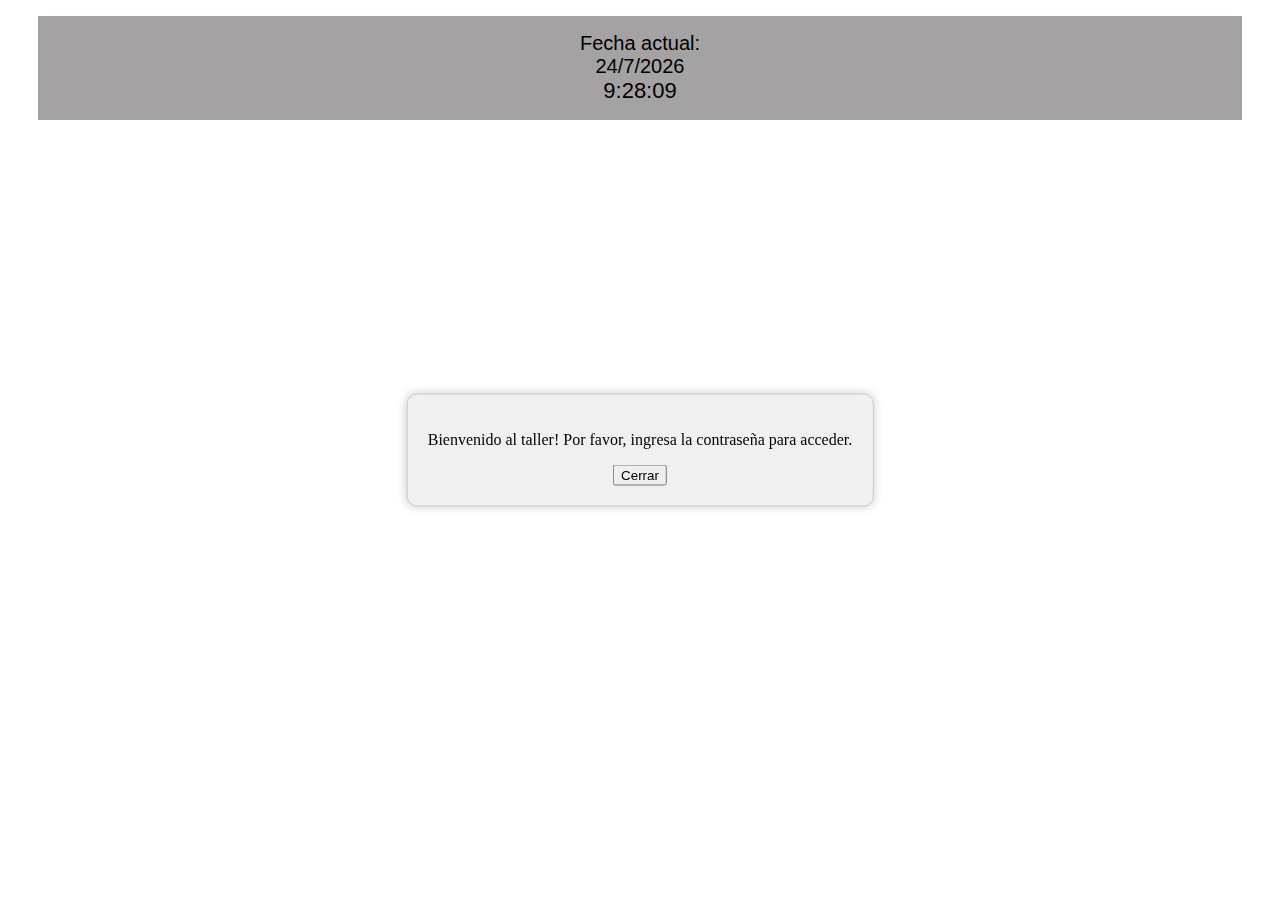
<file: index.html>
<!DOCTYPE html>
<html lang="en">
<head>
    <meta charset="UTF-8">
    <meta name="viewport" content="width=device-width, initial-scale=1.0">
    <link
    href="https://fonts.googleapis.com/css2?family=Poppins:wght@400;600&display=swap"
    rel="stylesheet"/>
    <link href="https://cdn.jsdelivr.net/npm/bootstrap@5.0.2/dist/css/bootstrap.min.css" rel="stylesheet" integrity="sha384-EVSTQN3/azprG1Anm3QDgpJLIm9Nao0Yz1ztcQTwFspd3yD65VohhpuuCOmLASjC" crossorigin="anonymous">
    <link rel="stylesheet" href="estilos.css" />
    <title>Curso Doctorado</title>
</head>
<body>
    <div id="alerta">
        <p id="mensaje-alerta"></p>
        <button id="cerrar-alerta">Cerrar</button>
      </div>
      <div id="prompt-contrasena">
        <p>Ingresa la contraseña:</p>
        <input type="password" id="contrasena-input">
        <button id="enviar-contrasena">Enviar</button>
      </div>
      <div id="contenido" style="display: none;">  
       <section>
        <div class="let">
            <h1><strong>CEVV</strong></h1>
            <small>Centro Educativo Valles Virtual</small>
            <div class="logo zoom-in-out-box">
                <img src="Docto.png" width="150px" height="150px"/>
                </div>
    </section>
    <section>
        <div class="let">
        <p><b>Taller</b></p>
            <p>"Integración efectiva de la tecnología en el aula"</p>
        </div>
        
    </section>

<section>
    <div class="leta">
        <p><b>Introducción</b></p>
        <p>Hoy en día, las nuevas tecnologías de la educación se han convertido en una herramienta para fortalecer la enseñanza y el aprendizaje, aumentar las oportunidades para acceder al conocimiento, desarrollar habilidades colaborativas o inculcar valores, entre otros. Además de que el uso de materiales y recursos en el aula por lo general despierta el interés y la
            motivación de los escolares, es fundamental que el profesor analice con detalle el modo en el
            que se emplearán y la función que pueden desempeñar para fomentar el aprendizaje.</p>
        <p><b>Objetivo</b></p>
        <p>Lograr que el docente domine y desarrolle habilidades metodológicas y tecnológicas que le permitan favorecer en sus alumnos los procesos de aprendizaje. Además el docente dominará las funciones básicas del software <b>Geogebra</b> y logre desarrollar una actividad que pueda incluir en alguna planeación de su clase.</p>
        <p><b>Desarrollo del taller</b></p>
        <p>El taller se desarrollará de manera virtual y se completará una vez que se haya cumplido con las actividades a realizar en cada caso. Teniendo la inteción que el docente logre desarrollar competencias tecnológicas que le favorezcan en su labor docente.</p>
        <p><b>Evaluación</b></p>
        <p>Para la evaluación se tomará en cuenta los siguientes criterios:</p>
        <img src="Eval.png" alt="Evaluación">
    </div>
</section>
<section>
    <div class="let">
    <p style="color: blue;"><b>"Comencemos"</b></p>
    </div>
    
</section>
<section>
    <div class="botones">
        <a href="primera.html" class="siguiente">Siguiente</a>
      </div>
</section>
</div>
<footer class="footer let">
    <script>
        var f = new Date();
        document.write("Fecha actual:");
        document.write("<br>");
        document.write(f.getDate() + "/" + (f.getMonth() +1) + "/" + f.getFullYear());
    </script>
    <script>
        function startTime(){
        today=new Date();
        h=today.getHours();
        m=today.getMinutes();
        s=today.getSeconds();
        m=checkTime(m);
        s=checkTime(s);
        document.getElementById('reloj').innerHTML=h+":"+m+":"+s;
        t=setTimeout('startTime()',500);}
        function checkTime(i)
        {if (i<10) {i="0" + i;}return i;}
        window.onload=function(){startTime();}
        </script>
        <div id="reloj" style="font-size:22px;"></div></script>  
</footer>
</div>
<script>
    // Muestra una alerta de bienvenida
    mostrarAlerta("Bienvenido al taller! Por favor, ingresa la contraseña para acceder.");
  
    // Función para mostrar una alerta
    function mostrarAlerta(mensaje) {
      document.getElementById("mensaje-alerta").textContent = mensaje;
      document.getElementById("alerta").style.display = "block";
    }
  
    // Función para cerrar la alerta
    document.getElementById("cerrar-alerta").addEventListener("click", function() {
      document.getElementById("alerta").style.display = "none";
      solicitarContrasena();
    });
  
    // Función para solicitar la contraseña
    function solicitarContrasena() {
      document.getElementById("prompt-contrasena").style.display = "block";
    }
  
    // Función para enviar la contraseña
    document.getElementById("enviar-contrasena").addEventListener("click", function() {
      var contrasena = document.getElementById("contrasena-input").value;
      if (contrasena === "Doctorado") {
        // Si la contraseña es correcta, muestra el contenido
        document.getElementById("contenido").style.display = "block";
        document.getElementById("prompt-contrasena").style.display = "none";
      } else {
        // Si la contraseña es incorrecta, muestra un mensaje de error
        mostrarAlerta("Contraseña incorrecta");
        document.getElementById("prompt-contrasena").style.display = "none";
      }
    });
  </script>
    
    
</body>
</html>
</file>
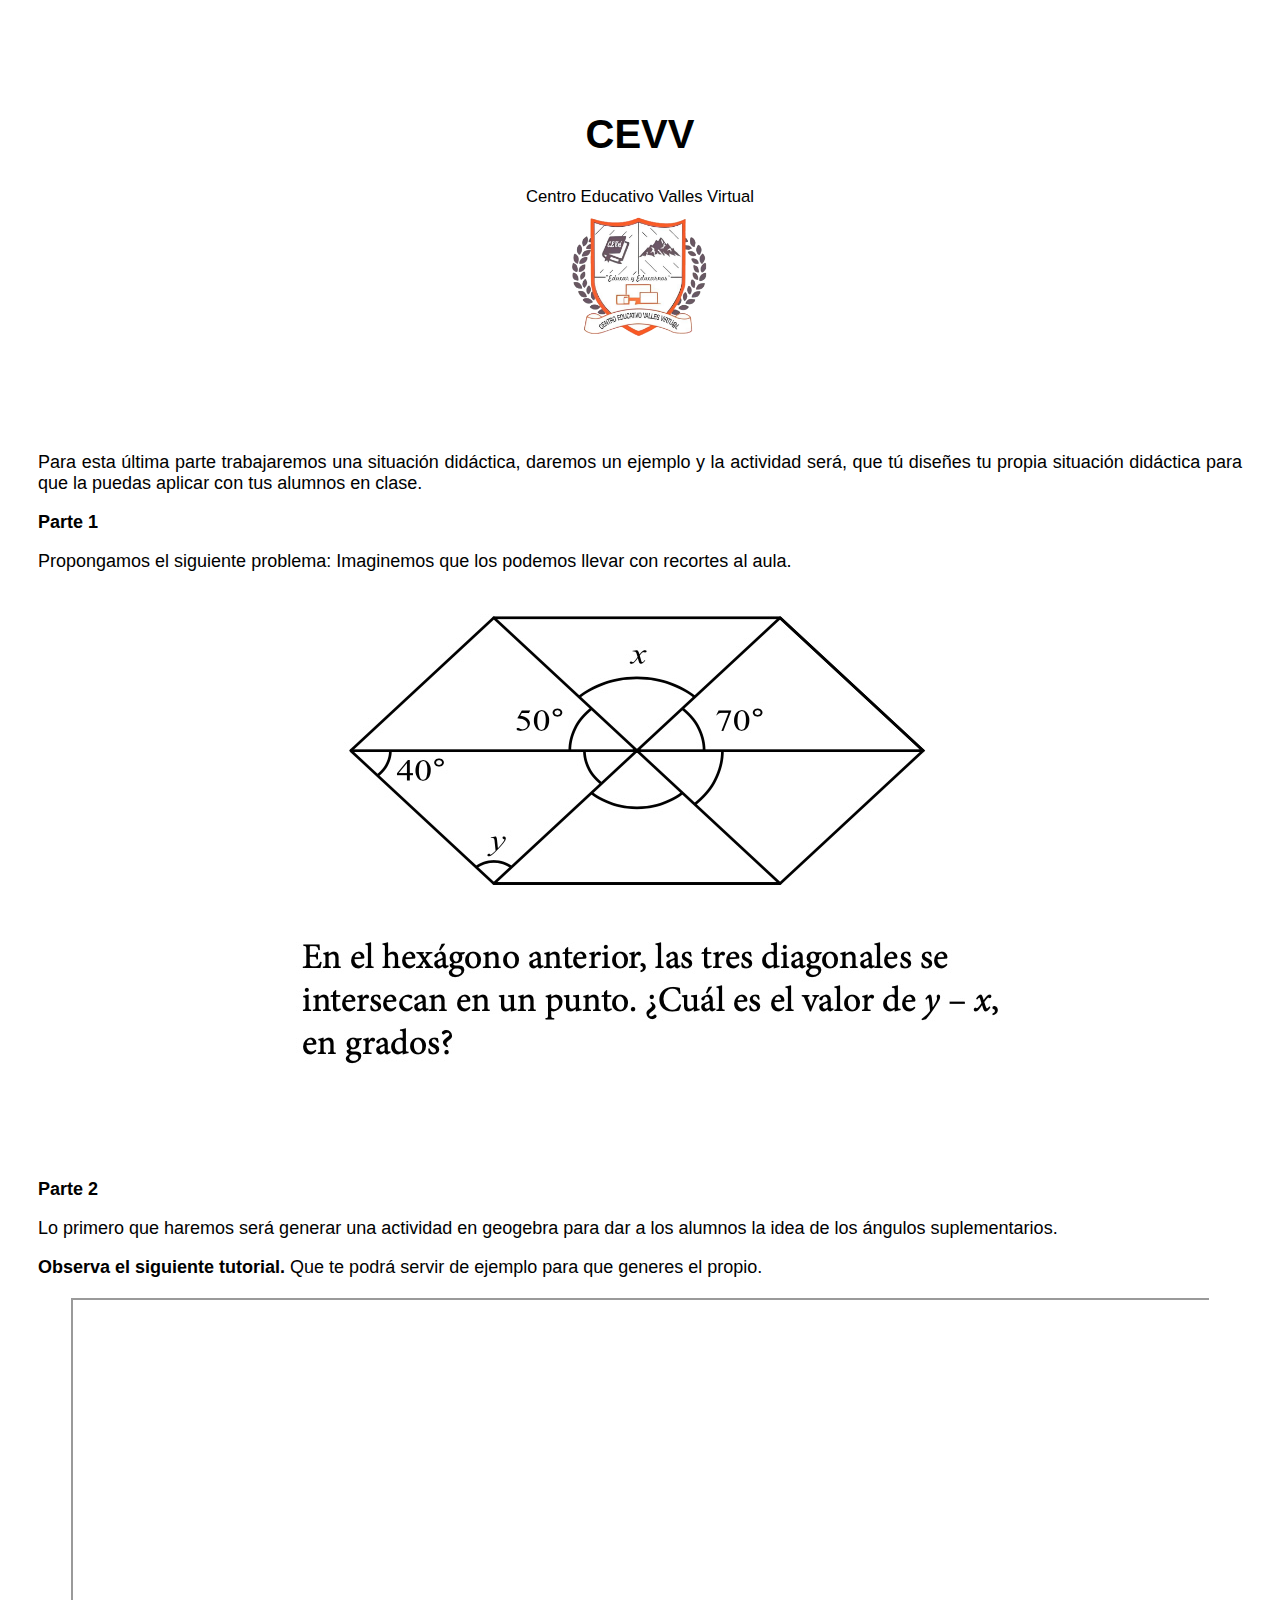
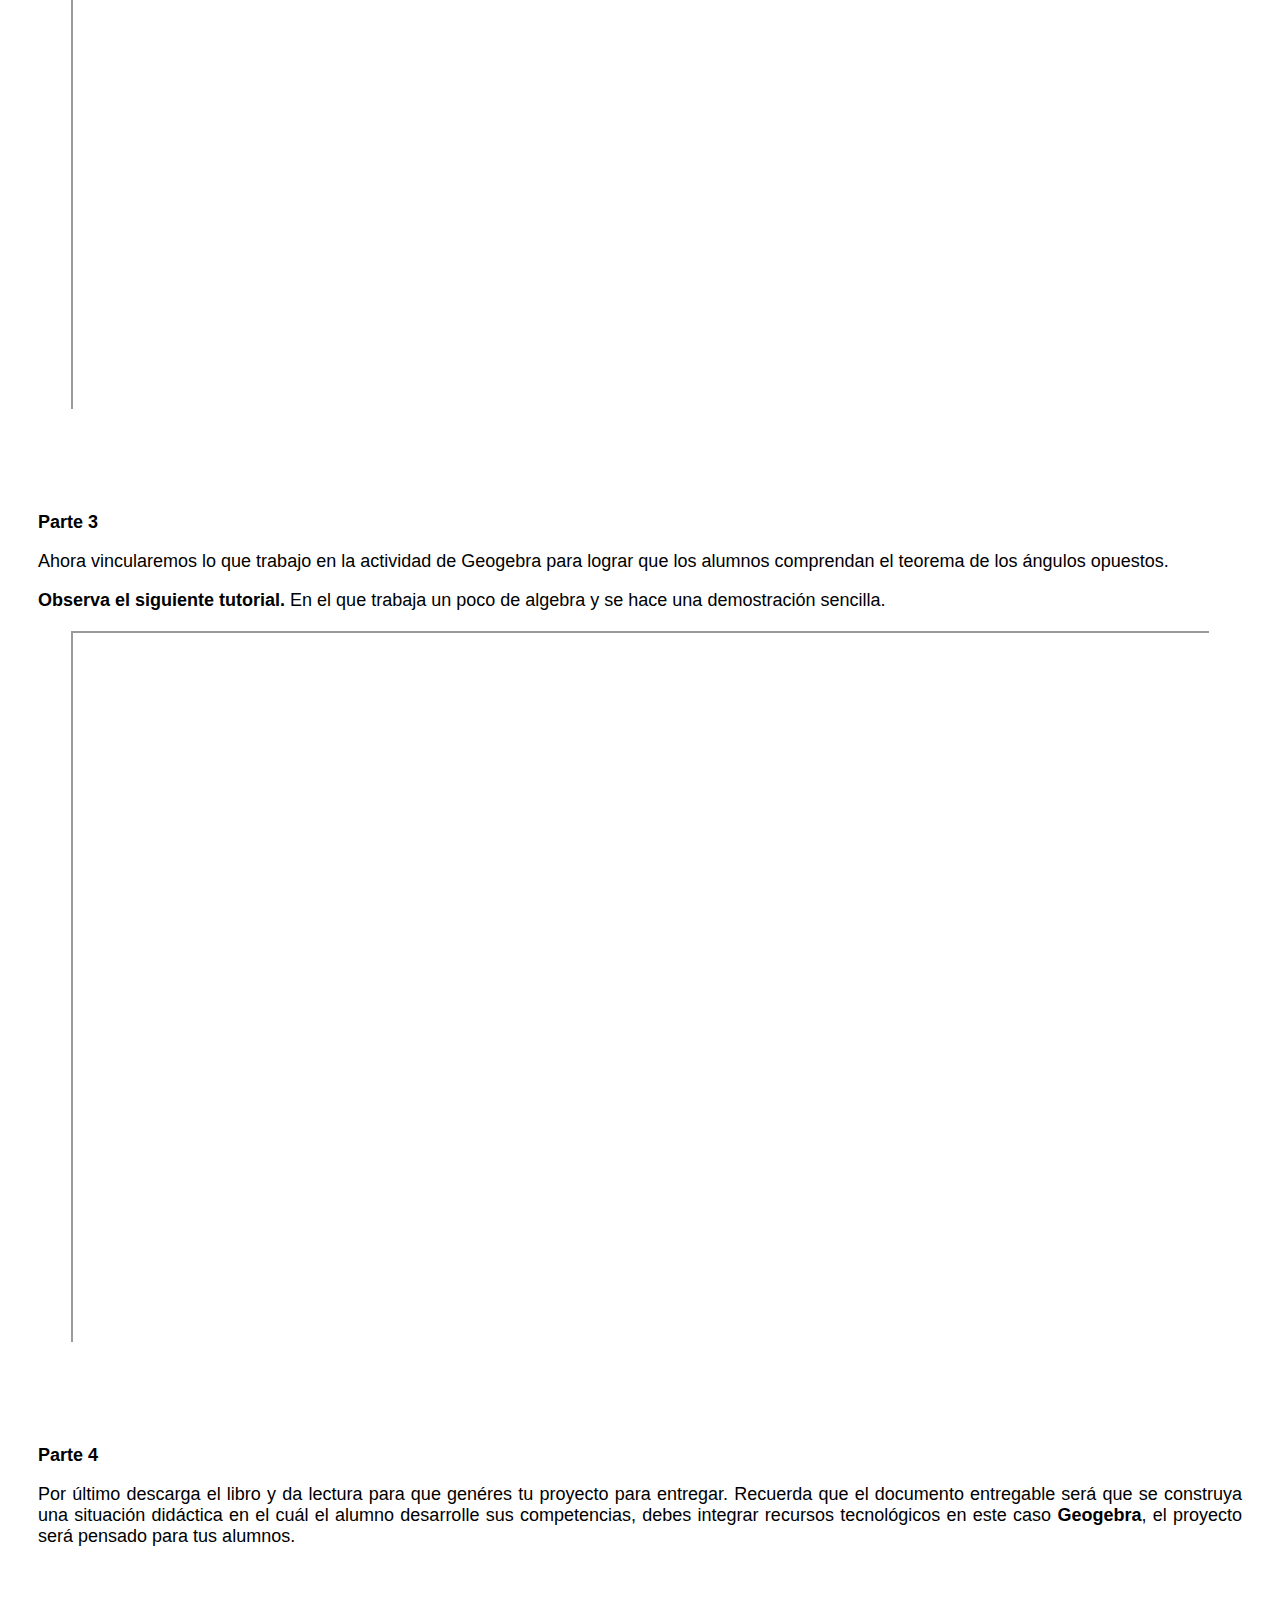
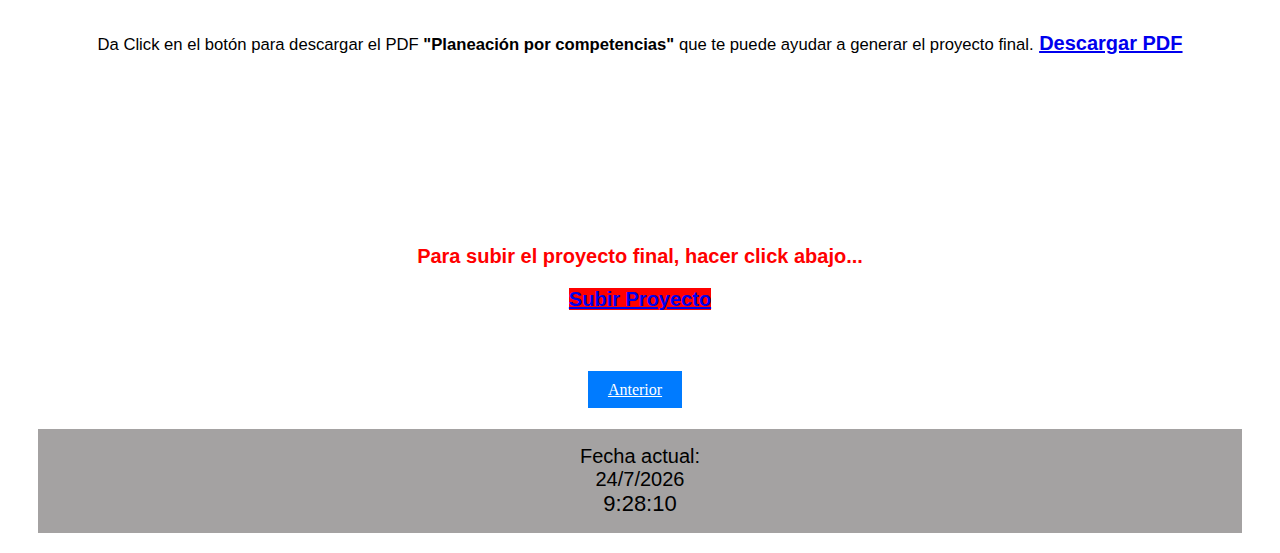
<file: cuarta.html>
<!DOCTYPE html>
<html lang="en">
<head>
    <meta charset="UTF-8">
    <meta name="viewport" content="width=device-width, initial-scale=1.0">
    <link
    href="https://fonts.googleapis.com/css2?family=Poppins:wght@400;600&display=swap"
    rel="stylesheet"/>
    <link href="https://cdn.jsdelivr.net/npm/bootstrap@5.0.2/dist/css/bootstrap.min.css" rel="stylesheet" integrity="sha384-EVSTQN3/azprG1Anm3QDgpJLIm9Nao0Yz1ztcQTwFspd3yD65VohhpuuCOmLASjC" crossorigin="anonymous">
    <link rel="stylesheet" href="estilos.css" />
    <title>Actividad 4</title>
</head>
<body>
    <section>
        <div class="let">
            <h1><strong>CEVV</strong></h1>
            <small>Centro Educativo Valles Virtual</small>
            <div class="logo zoom-in-out-box">
                <img src="Docto.png" width="150px" height="150px"/>
                </div>
    </section>
    <section>
        <div class="leta">
            <p>Para esta última parte trabajaremos una situación didáctica, daremos un ejemplo y  la actividad será, que tú diseñes tu propia situación didáctica para que la puedas aplicar con tus alumnos en clase. </p>
            <p><b>Parte 1</b></p>
            <p>Propongamos el siguiente problema: Imaginemos que los podemos llevar con recortes al aula.</p>
            <img src="Hexágono.jpg" alt="Hexágono">
        </div>
    </section>
    <section>
        <div class="leta">
            <p><b>Parte 2</b></p>
            <p>Lo primero que haremos será generar una actividad en geogebra para dar a los alumnos la idea de los ángulos suplementarios.</p>
            <p><b>Observa el siguiente tutorial.</b> Que te podrá servir de ejemplo para que generes el propio.</p>
        </div>
        <div class="video-container" style="text-align: center;">
            <iframe src="https://drive.google.com/file/d/1gIK8hhDfbWSwpg_bBeWMF7BteXOt1HZz/preview" width="540" height="380" allow="autoplay"></iframe>
        </div>
    </section>
    <section>
        <div class="leta">
            <p><b>Parte 3</b></p>
            <p>Ahora vincularemos lo que trabajo en la actividad de Geogebra para lograr que los alumnos comprendan el teorema de los ángulos opuestos.</p>
            <p><b>Observa el siguiente tutorial.</b> En el que trabaja un poco de algebra y se hace una demostración sencilla.</p>
        </div>
        <div class="video-container" style="text-align: center;">
            <iframe src="https://drive.google.com/file/d/1NBgBiS1rNkQpGSGhi5jUhQXOaoSR642Y/preview" width="540" height="380" allow="autoplay"></iframe>
        </div>
    </section>
    <section>
        <div class="leta">
            <p><b>Parte 4</b></p>
            <p>Por último descarga el libro y da lectura para que genéres tu proyecto para entregar. Recuerda que el documento entregable será que se construya una situación didáctica en el cuál el alumno desarrolle sus competencias, debes integrar
            recursos tecnológicos en este caso <b>Geogebra</b>, el proyecto será pensado para tus alumnos.</p>
            </div>
    </section>
    <section>
        <div class="let">
             <small>Da Click en el botón para descargar el PDF <b>"Planeación por competencias"</b> que te puede ayudar a generar el proyecto final.</small>
        <a
      href="https://drive.google.com/uc?id=1iQOUp3yOW60VqrNCUaxOqD1WBOIzeflH&export=download"
      class="btn btn-primary">
      <b>Descargar PDF</b></a>
    </div>
      </section>
      <section>
        <div class="leta">
        </div>
        <div class="let">
            <p style="color: red;"><b>Para subir el proyecto final, hacer click abajo...</b></p>
            <a href="https://script.google.com/macros/s/AKfycbyinrAYKWjllKXz9nB4UbNOi2Mcwx9UCOqbJ49oLk4f_AOdfa5mkKWlIXJNoXfyRazsRA/exec"
                class="btn btn-primary"
                style="background-color: #ff0000; border-color: #000000;">
                <b>Subir Proyecto</b></a>
        </div>
    </section>
    <section>
        <div class="botones">
            <a href="tercera.html" class="anterior">Anterior</a>
          </div>
    </section>
    <footer class="footer let">
        <script>
            var f = new Date();
            document.write("Fecha actual:");
            document.write("<br>");
            document.write(f.getDate() + "/" + (f.getMonth() +1) + "/" + f.getFullYear());
        </script>
        <script>
            function startTime(){
            today=new Date();
            h=today.getHours();
            m=today.getMinutes();
            s=today.getSeconds();
            m=checkTime(m);
            s=checkTime(s);
            document.getElementById('reloj').innerHTML=h+":"+m+":"+s;
            t=setTimeout('startTime()',500);}
            function checkTime(i)
            {if (i<10) {i="0" + i;}return i;}
            window.onload=function(){startTime();}
            </script>
            <div id="reloj" style="font-size:22px;"></div></script>  
    </footer>
        
        
</body>
</html>
</file>
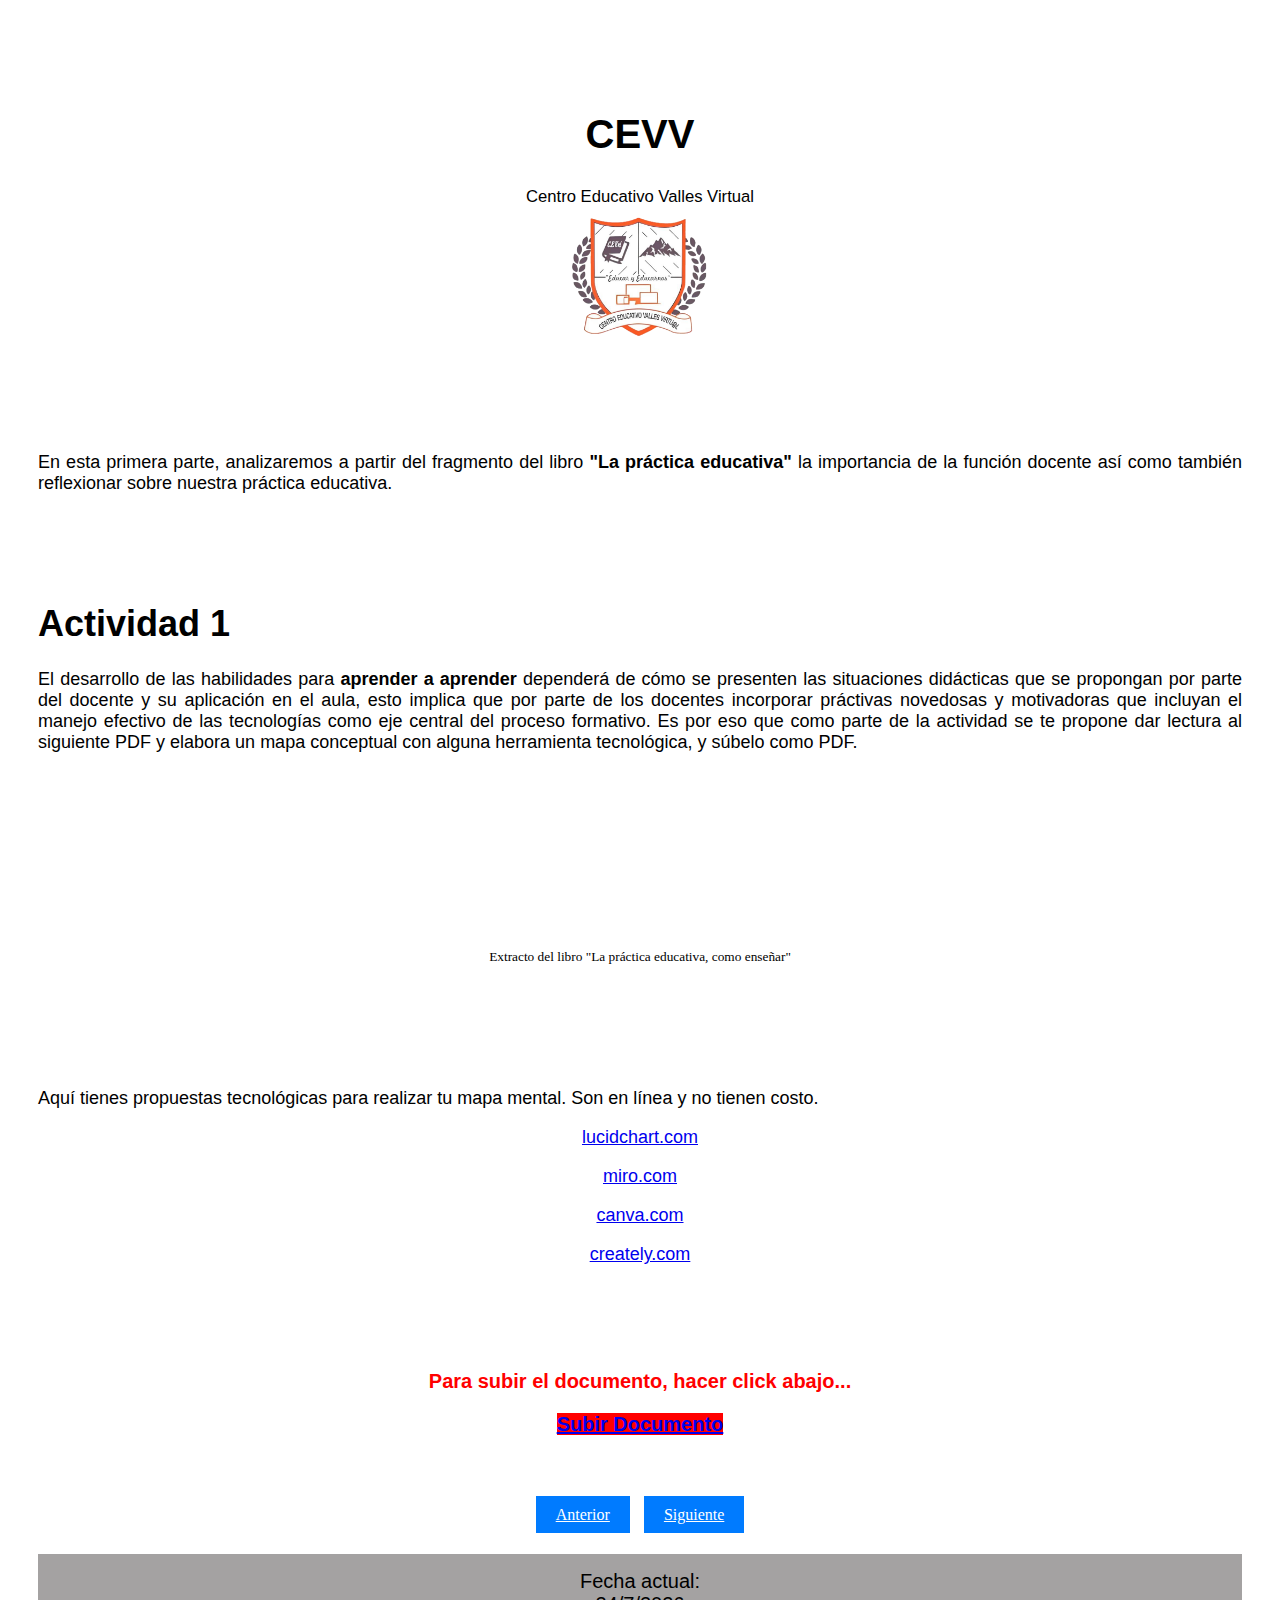
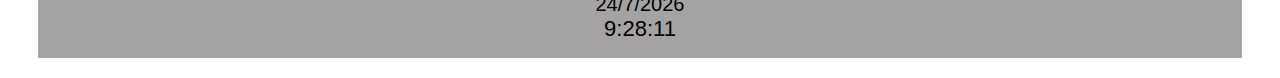
<file: primera.html>
<!DOCTYPE html>
<html lang="en">
<head>
    <meta charset="UTF-8">
    <meta name="viewport" content="width=device-width, initial-scale=1.0">
    <link
    href="https://fonts.googleapis.com/css2?family=Poppins:wght@400;600&display=swap"
    rel="stylesheet"/>
    <link href="https://cdn.jsdelivr.net/npm/bootstrap@5.0.2/dist/css/bootstrap.min.css" rel="stylesheet" integrity="sha384-EVSTQN3/azprG1Anm3QDgpJLIm9Nao0Yz1ztcQTwFspd3yD65VohhpuuCOmLASjC" crossorigin="anonymous">
    <link rel="stylesheet" href="estilos.css" />
    <title>Actividad 1</title>
</head>
<body>
    <section>
        <div class="let">
            <h1><strong>CEVV</strong></h1>
            <small>Centro Educativo Valles Virtual</small>
            <div class="logo zoom-in-out-box">
                <img src="Docto.png" width="150px" height="150px"/>
                </div>
    </section>
    <section>
        <div class="leta">
            <p>En esta primera parte, analizaremos a partir del fragmento del libro <b>"La práctica educativa"</b> la importancia de la función docente así como también reflexionar sobre nuestra práctica educativa.</p>

        </div>
    </section>
    <section>
        <div class="leta">
            <h1>Actividad 1</h1>
            <p>El desarrollo de las habilidades para <b>aprender a aprender</b> dependerá de cómo se presenten las situaciones didácticas que se propongan por parte del docente y su aplicación en el aula, esto implica que por parte de los docentes incorporar práctivas novedosas y motivadoras que incluyan el manejo efectivo de las tecnologías como eje central del proceso formativo. Es por eso que
                como parte de la actividad se te propone dar lectura al siguiente PDF y elabora un mapa conceptual con alguna herramienta tecnológica, y súbelo como PDF.
            </p>
        </div> 
        <div class="pdf-container">
            <center><iframe src="https://drive.google.com/file/d/1Nk9ALi9Y4dTy0axehcvV1ktiVU3cAevC/preview" width="540" height="380" allow="autoplay"></iframe></center>
            <center><small>Extracto del libro "La práctica educativa, como enseñar"</small></center>
        </div>
            <div class="leta">
                <p>Aquí tienes propuestas tecnológicas para realizar tu mapa mental. Son en línea y no tienen costo.</p>
                <center><p><a href="https://www.lucidchart.com/pages/es/ejemplos/mapa-conceptual">lucidchart.com</a></p>
                <p><a href="https://miro.com/es/mapa-conceptual/">miro.com</a></p>
                <p><a href="https://www.canva.com/es_mx/pizarra-digital/mapas-conceptuales/">canva.com</a></p>
                <p><a href="https://creately.com/es/lp/mapa-conceptual-online/">creately.com</a></p></center>
            </div>  
    </section>
    <section>
        <div class="let">
            <p style="color: red;"><b>Para subir el documento, hacer click abajo...</b></p>
            <a href="https://script.google.com/macros/s/AKfycbyinrAYKWjllKXz9nB4UbNOi2Mcwx9UCOqbJ49oLk4f_AOdfa5mkKWlIXJNoXfyRazsRA/exec"
                class="btn btn-primary"
                style="background-color: #ff0000; border-color: #000000;">
                <b>Subir Documento</b></a>
        </div>
    </section>
    <section>
        <div class="botones">
            <a href="index.html" class="anterior">Anterior</a>
            <a href="segunda.html" class="siguiente">Siguiente</a>
          </div>
    </section>
    <footer class="footer let">
        <script>
            var f = new Date();
            document.write("Fecha actual:");
            document.write("<br>");
            document.write(f.getDate() + "/" + (f.getMonth() +1) + "/" + f.getFullYear());
        </script>
        <script>
            function startTime(){
            today=new Date();
            h=today.getHours();
            m=today.getMinutes();
            s=today.getSeconds();
            m=checkTime(m);
            s=checkTime(s);
            document.getElementById('reloj').innerHTML=h+":"+m+":"+s;
            t=setTimeout('startTime()',500);}
            function checkTime(i)
            {if (i<10) {i="0" + i;}return i;}
            window.onload=function(){startTime();}
            </script>
            <div id="reloj" style="font-size:22px;"></div></script>  
    </footer>
        
        
</body>
</html>
</file>
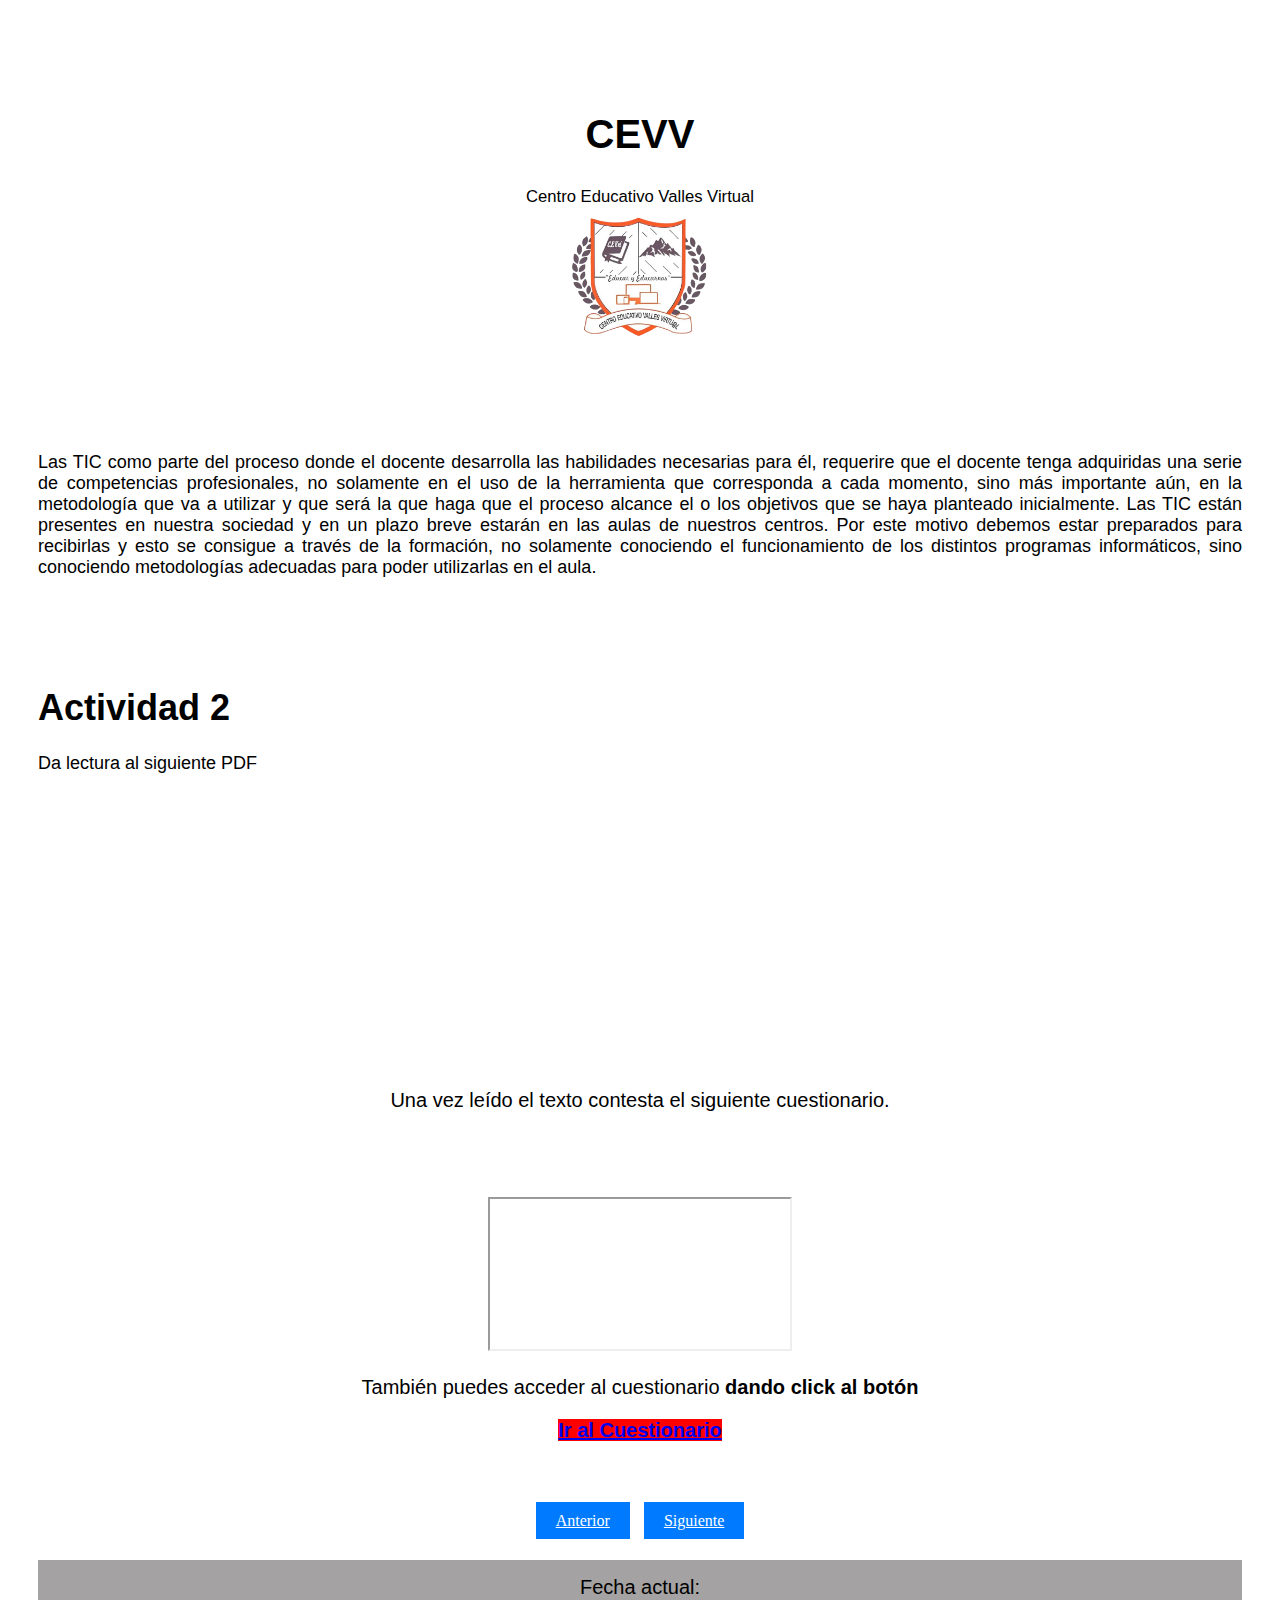
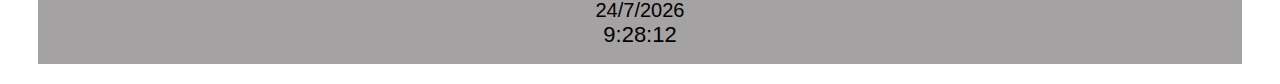
<file: segunda.html>
<!DOCTYPE html>
<html lang="en">
<head>
    <meta charset="UTF-8">
    <meta name="viewport" content="width=device-width, initial-scale=1.0">
    <link
    href="https://fonts.googleapis.com/css2?family=Poppins:wght@400;600&display=swap"
    rel="stylesheet"/>
    <link href="https://cdn.jsdelivr.net/npm/bootstrap@5.0.2/dist/css/bootstrap.min.css" rel="stylesheet" integrity="sha384-EVSTQN3/azprG1Anm3QDgpJLIm9Nao0Yz1ztcQTwFspd3yD65VohhpuuCOmLASjC" crossorigin="anonymous">
    <link rel="stylesheet" href="estilos.css" />
    <title>Actividad 1</title>
</head>
<body>
    <section>
        <div class="let">
            <h1><strong>CEVV</strong></h1>
            <small>Centro Educativo Valles Virtual</small>
            <div class="logo zoom-in-out-box">
                <img src="Docto.png" width="150px" height="150px"/>
                </div>
    </section>
    <section>
        <div class="leta">
            <p>Las TIC como parte del proceso donde el docente desarrolla las habilidades necesarias para él, requerire que el docente tenga adquiridas una serie de competencias profesionales, no solamente en el uso de la herramienta que corresponda a cada momento, sino más importante aún, en la metodología que va a utilizar y que será la que haga que el proceso alcance el o los objetivos que se haya planteado inicialmente. Las TIC están presentes en nuestra sociedad y en un plazo breve estarán en las aulas de nuestros centros. Por este motivo debemos estar preparados para recibirlas y esto se consigue a través de la formación, no solamente conociendo el funcionamiento de los distintos programas informáticos, sino conociendo metodologías adecuadas para poder utilizarlas en el aula.</p> 
        </div>
    </section>
        <section>
            <div class="leta">
                <h1>Actividad 2</h1>
                <p>Da lectura al siguiente PDF</p>
            </div> 
            <div class="pdf-container">
                <center><iframe style="display: flex;"  src="https://drive.google.com/file/d/1VR8Ayrxo2YgefIszyIhsC2B1wpHqa6q6/preview" width="540" height="380" allow="autoplay"></iframe></center> 
                </div>
        </section>
        <div class="let">
        <p>Una vez leído el texto contesta el siguiente cuestionario.</p>
        </div>
        <div class="let">
          <iframe class="responsive-iframe" src="https://forms.gle/Wd5JqKmpwkyACM4K8">
          </iframe>
          <p>También puedes acceder al cuestionario <strong>dando click al botón</strong></p>
          <a href="https://forms.gle/Wd5JqKmpwkyACM4K8"
        class="btn btn-primary"
        style="background-color: #ff0000; border-color: #000000;">
        <b>Ir al Cuestionario</b></a>
        </div>
      </section>
    
    <section>
        <div class="botones">
            <a href="primera.html" class="anterior">Anterior</a>
            <a href="tercera.html" class="siguiente">Siguiente</a>
          </div>
    </section>
    <footer class="footer let">
        <script>
            var f = new Date();
            document.write("Fecha actual:");
            document.write("<br>");
            document.write(f.getDate() + "/" + (f.getMonth() +1) + "/" + f.getFullYear());
        </script>
        <script>
            function startTime(){
            today=new Date();
            h=today.getHours();
            m=today.getMinutes();
            s=today.getSeconds();
            m=checkTime(m);
            s=checkTime(s);
            document.getElementById('reloj').innerHTML=h+":"+m+":"+s;
            t=setTimeout('startTime()',500);}
            function checkTime(i)
            {if (i<10) {i="0" + i;}return i;}
            window.onload=function(){startTime();}
            </script>
            <div id="reloj" style="font-size:22px;"></div></script>  
    </footer>
        
        
</body>
</html>
</file>
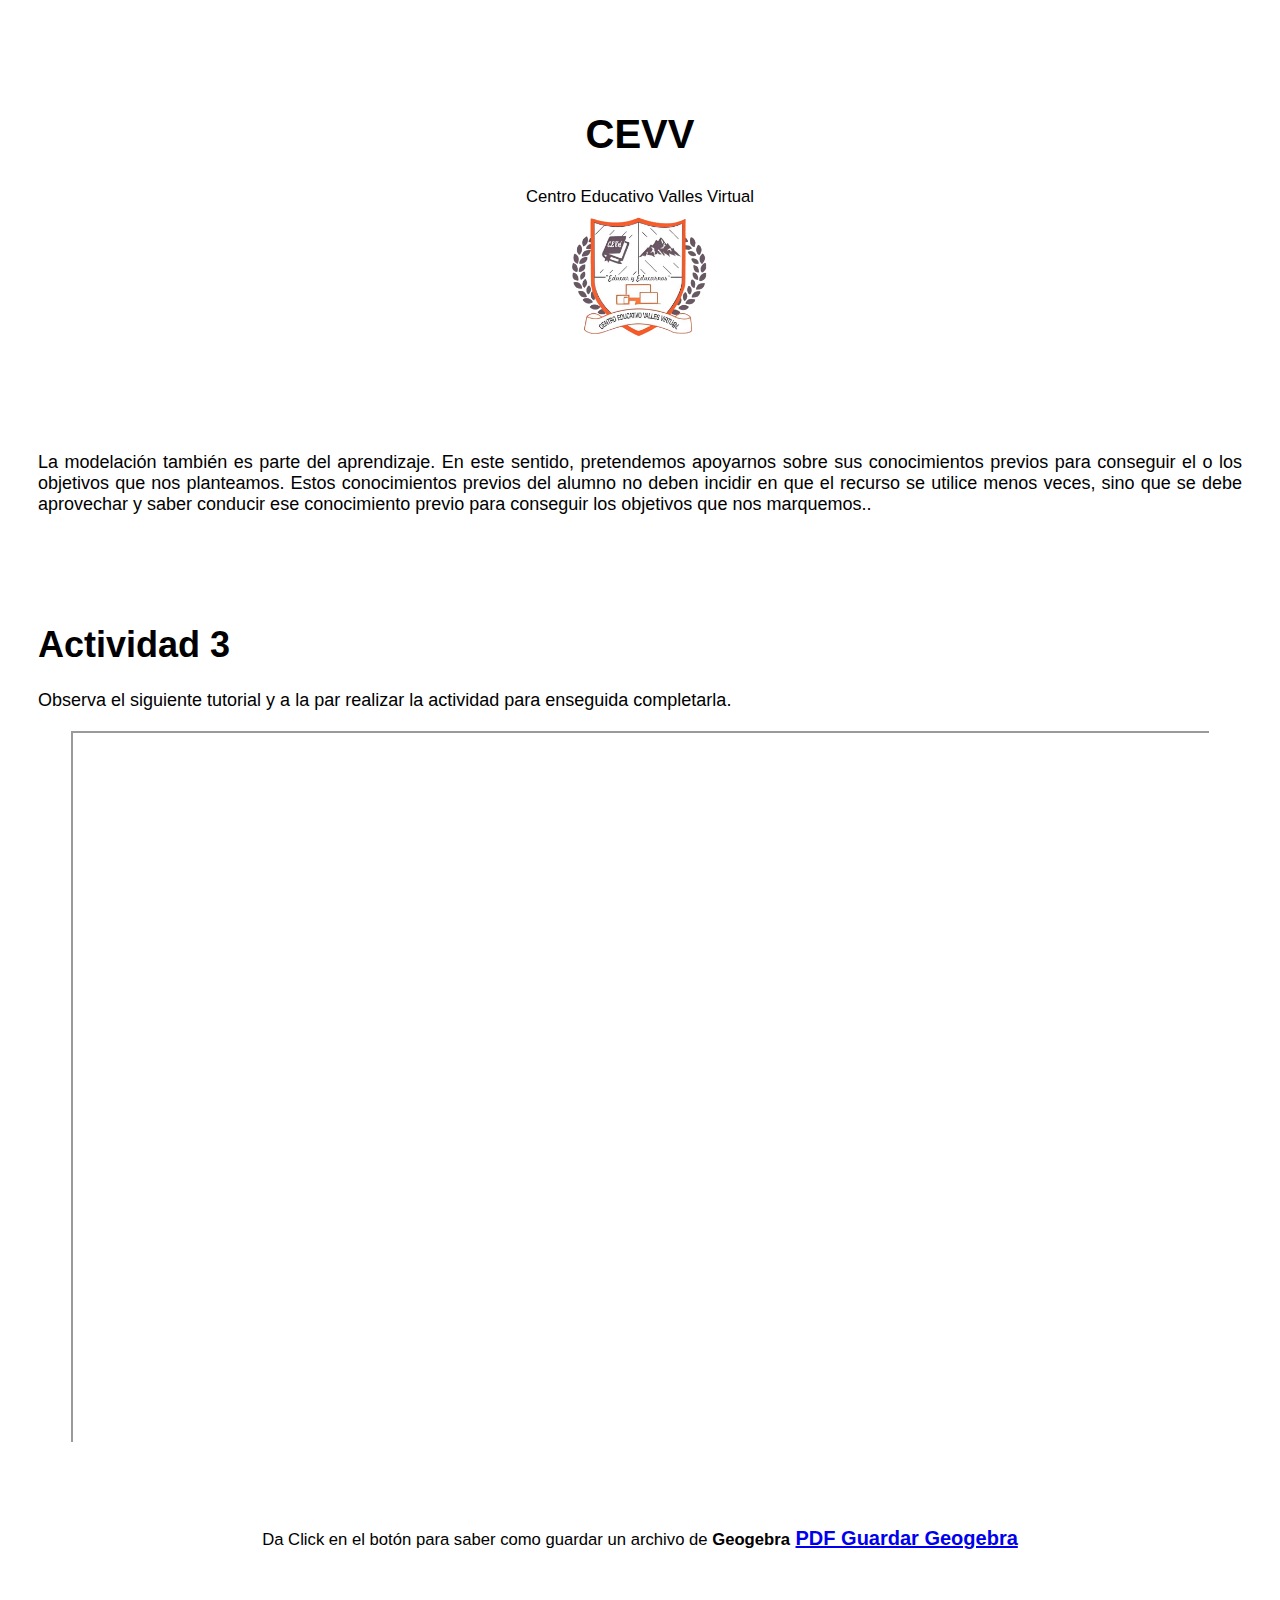
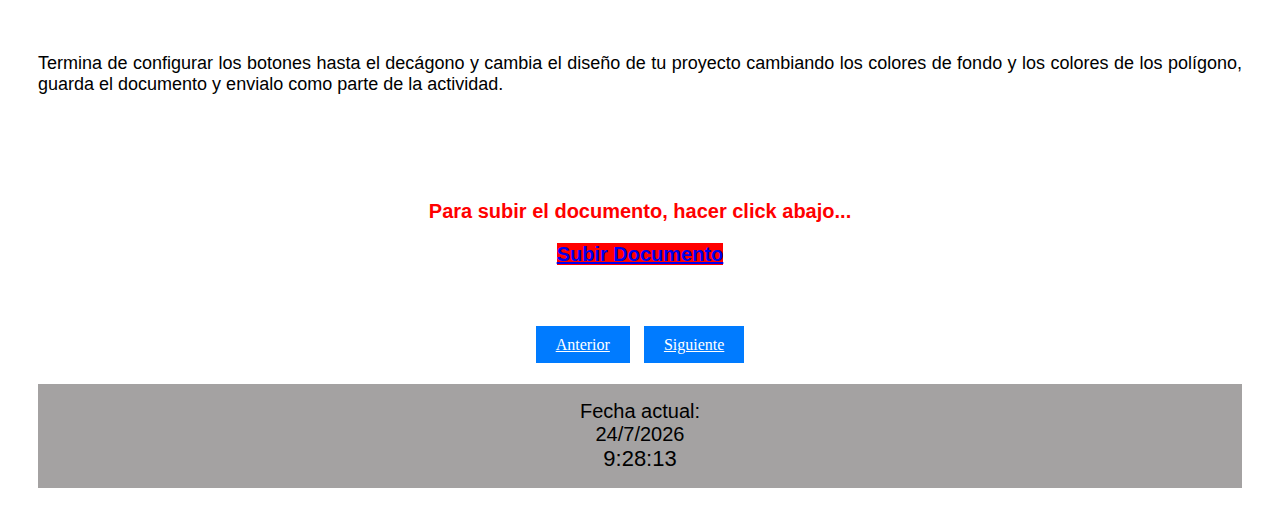
<file: tercera.html>
<!DOCTYPE html>
<html lang="en">
<head>
    <meta charset="UTF-8">
    <meta name="viewport" content="width=device-width, initial-scale=1.0">
    <link
    href="https://fonts.googleapis.com/css2?family=Poppins:wght@400;600&display=swap"
    rel="stylesheet"/>
    <link href="https://cdn.jsdelivr.net/npm/bootstrap@5.0.2/dist/css/bootstrap.min.css" rel="stylesheet" integrity="sha384-EVSTQN3/azprG1Anm3QDgpJLIm9Nao0Yz1ztcQTwFspd3yD65VohhpuuCOmLASjC" crossorigin="anonymous">
    <link rel="stylesheet" href="estilos.css" />
    <title>Actividad 1</title>
</head>
<body>
    <section>
        <div class="let">
            <h1><strong>CEVV</strong></h1>
            <small>Centro Educativo Valles Virtual</small>
            <div class="logo zoom-in-out-box">
                <img src="Docto.png" width="150px" height="150px"/>
                </div>
    </section>
    <section>
        <div class="leta">
            <p>La modelación también es parte del aprendizaje. En este sentido, pretendemos apoyarnos sobre sus conocimientos previos para conseguir el o los objetivos que nos planteamos. Estos conocimientos previos del alumno no deben incidir en que el recurso se utilice menos veces, sino que se debe aprovechar y saber conducir ese conocimiento previo para conseguir los objetivos que nos marquemos..</p> 
        </div>
    </section>
    <section>
        <div class="leta">
            <h1>Actividad 3</h1>
            <p>Observa el siguiente tutorial y a la par realizar la actividad para enseguida completarla.</p>
        </div>
    </section>
    <section>
        <div class="video-container" style="text-align: center;">
        <iframe src="https://drive.google.com/file/d/1xj-t_78bIYe2UwElOupBZ30x-M8MJJsf/preview" width="540" height="380" allow="autoplay"></iframe>
        </div>
      </section>
      <section>
        <div class="let">
             <small>Da Click en el botón para saber como guardar un archivo de <b>Geogebra</b></small>
        <a
      href="https://drive.google.com/uc?id=1YUv1c8He6f7g5Ib7es1Vs0SFzKP4Wp49&export=download"
      class="btn btn-primary">
      <b>PDF Guardar Geogebra</b></a>
    </div>
      </section>
      <section>
        <div class="leta">
            <p>Termina de configurar los botones hasta el decágono y cambia el diseño de tu proyecto cambiando los colores de fondo y los colores de los polígono, guarda el documento y envialo como parte de la actividad.</p>
        </div>
        <div class="let">
            <p style="color: red;"><b>Para subir el documento, hacer click abajo...</b></p>
            <a href="https://script.google.com/macros/s/AKfycbyinrAYKWjllKXz9nB4UbNOi2Mcwx9UCOqbJ49oLk4f_AOdfa5mkKWlIXJNoXfyRazsRA/exec"
                class="btn btn-primary"
                style="background-color: #ff0000; border-color: #000000;">
                <b>Subir Documento</b></a>
        </div>
    </section>
    
    <section>
        <div class="botones">
            <a href="segunda.html" class="anterior">Anterior</a>
            <a href="cuarta.html" class="siguiente">Siguiente</a>
          </div>
    </section>
    <footer class="footer let">
        <script>
            var f = new Date();
            document.write("Fecha actual:");
            document.write("<br>");
            document.write(f.getDate() + "/" + (f.getMonth() +1) + "/" + f.getFullYear());
        </script>
        <script>
            function startTime(){
            today=new Date();
            h=today.getHours();
            m=today.getMinutes();
            s=today.getSeconds();
            m=checkTime(m);
            s=checkTime(s);
            document.getElementById('reloj').innerHTML=h+":"+m+":"+s;
            t=setTimeout('startTime()',500);}
            function checkTime(i)
            {if (i<10) {i="0" + i;}return i;}
            window.onload=function(){startTime();}
            </script>
            <div id="reloj" style="font-size:22px;"></div></script>  
    </footer>
        
        
</body>
</html>
</file>
<file: estilos.css>
.let {
    color: black;
    font-size: 20px;
    font-family:'Gill Sans', 'Gill Sans MT', Calibri, 'Trebuchet MS', sans-serif;
    padding-top: 55px;
    text-align: center; 
    margin: 30px 30px 20px;
  }

  .botones {
    text-align: center; /* Centrar los botones */
    margin-top: 70px; /* Margen superior */
    margin-bottom: 30px;
  }

#alerta {
    display: none;
    position: fixed;
    top: 50%;
    left: 50%;
    transform: translate(-50%, -50%);
    text-align: center;
    background-color: #f0f0f0;
    padding: 20px;
    border: 1px solid #ccc;
    border-radius: 10px;
    box-shadow: 0 0 10px rgba(0, 0, 0, 0.2);
  }

  #prompt-contrasena {
    display: none;
    position: fixed;
    top: 50%;
    left: 50%;
    text-align: center;
    transform: translate(-50%, -50%);
    background-color: #f0f0f0;
    padding: 20px;
    border: 1px solid #ccc;
    border-radius: 10px;
    box-shadow: 0 0 10px rgba(0, 0, 0, 0.2);
  }

 .video-container {
  position: relative;
  padding-bottom: 56.25%; /* relación de aspecto 16:9 */
  height: 0;
  overflow: hidden;
  max-width: 90%;
  margin: 0 auto;
}

.video-container iframe {
  position: absolute;
  top: 0;
  left: 0;
  width: 100%;
  height: 100%;
}

.pdf-container {
  max-width: 800px;
  max-height: 600px;
  margin: 0 auto;
  padding: 20px;
  border: none;
  overflow: hidden;
}

.pdf-container iframe {
  width: 100%;
  height: 100%;
  border: none;
}
  
  .anterior, .siguiente {
    background-color: #007bff; /* Fondo azul */
    color: #ffffff; /* Letras blancas */
    border: none; /* Sin borde */
    padding: 10px 20px; /* Relleno */
    font-size: 16px; /* Tamaño de fuente */
    cursor: pointer; /* Cursor de mano */
  }
  
  .anterior:hover, .siguiente:hover {
    background-color: #0056b3; /* Fondo azul oscuro al pasar el mouse */
  }
  
  .anterior {
    margin-right: 10px; /* Margen derecho para separar los botones */
  }

  .leta {
    color: black;
    font-size: 18px;
    font-family:'Gill Sans', 'Gill Sans MT', Calibri, 'Trebuchet MS', sans-serif;
    padding-top: 55px;
    text-align: justify; 
    margin: 30px 30px 20px;
  }

  img {
    max-width: 100%;
    height: auto;
    margin: auto;
    display: block;
  }


  .logo{
    display: flex;
    justify-content: center;
    align-items: center;
  }

.footer {
    background: #a4a2a2;
    padding: 1rem;
    text-align: center;
    margin-top: 1rem;
}

.responsive-iframe{
  align-content: center;
  position: relative;
  padding-top: 56.25;
}

  .zoom-in-out-box {
    animation: zoom-in-zoom-out 1s 3;
  }
  
  @keyframes zoom-in-zoom-out {
    0% {
      transform: scale(1, 1);
    }
    50% {
      transform: scale(1.2, 1.2);
    }
    100% {
      transform: scale(1, 1);
    }
  }
</file>
